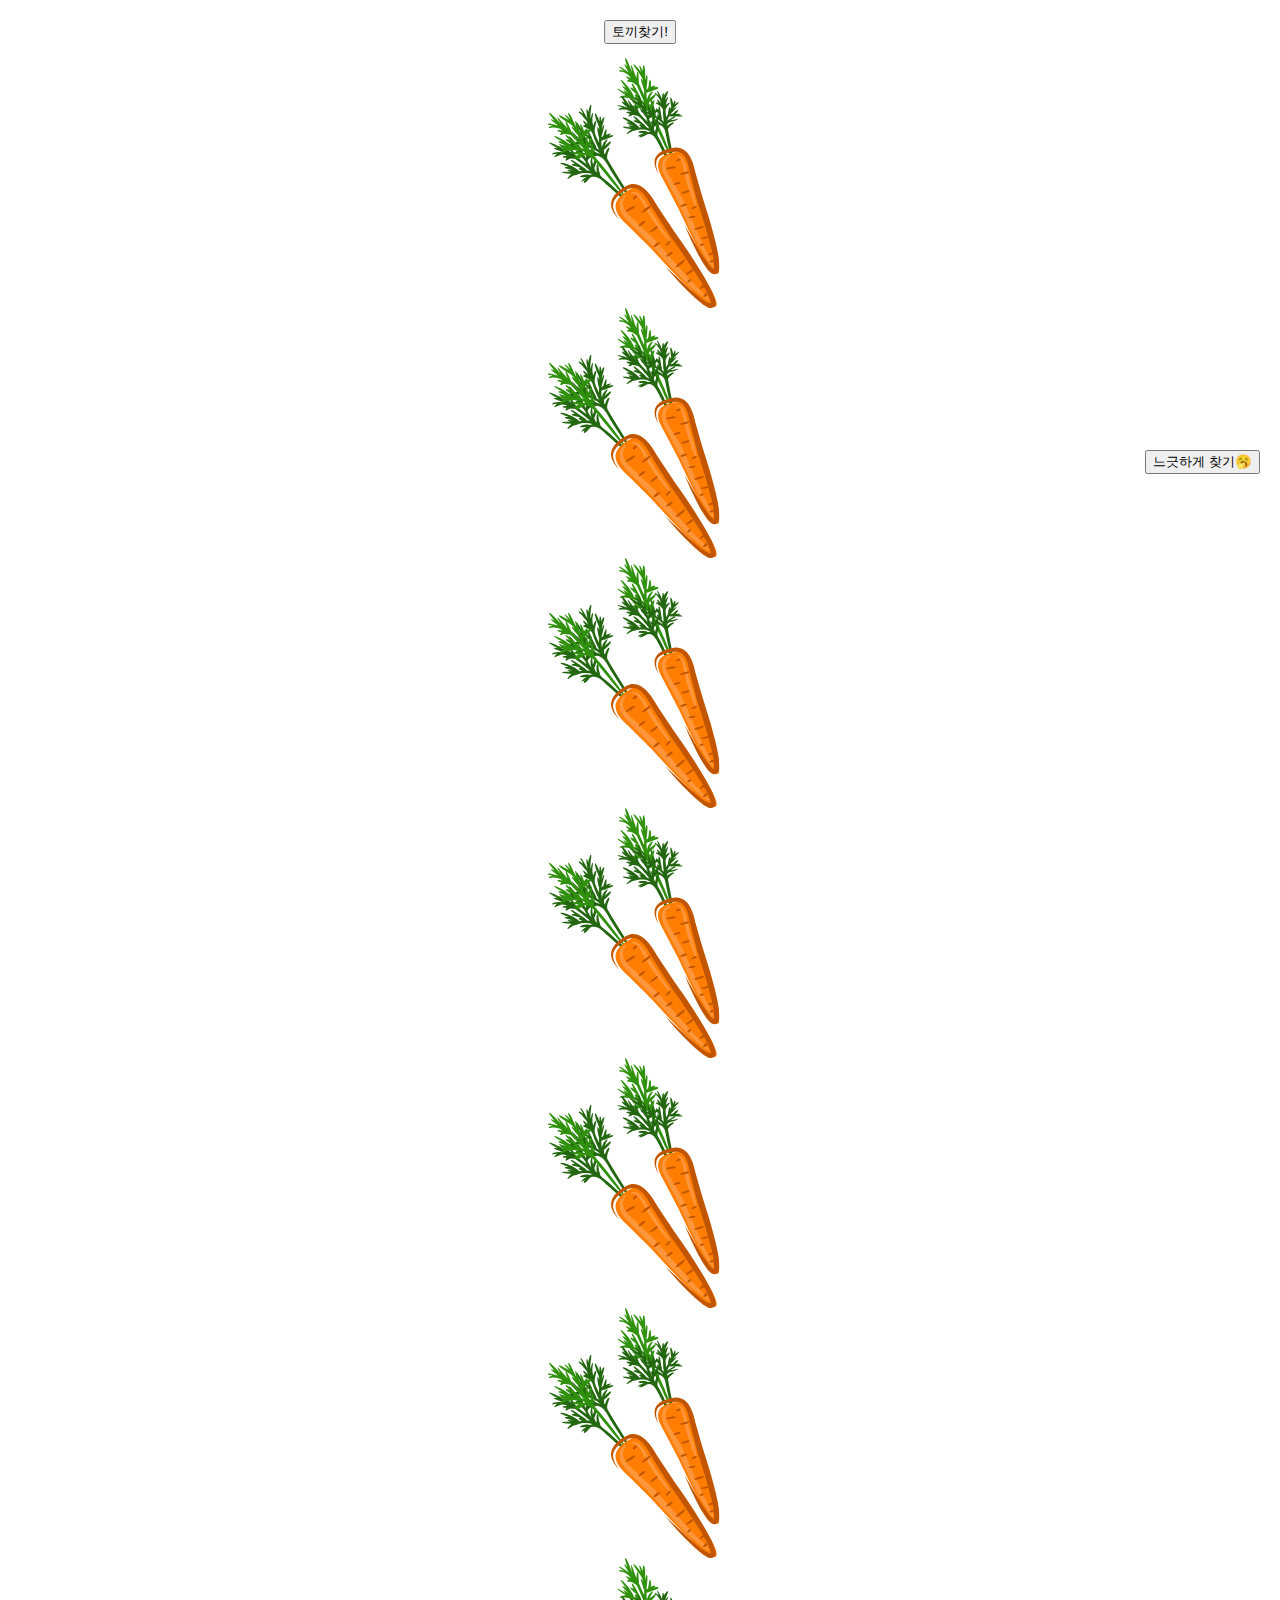
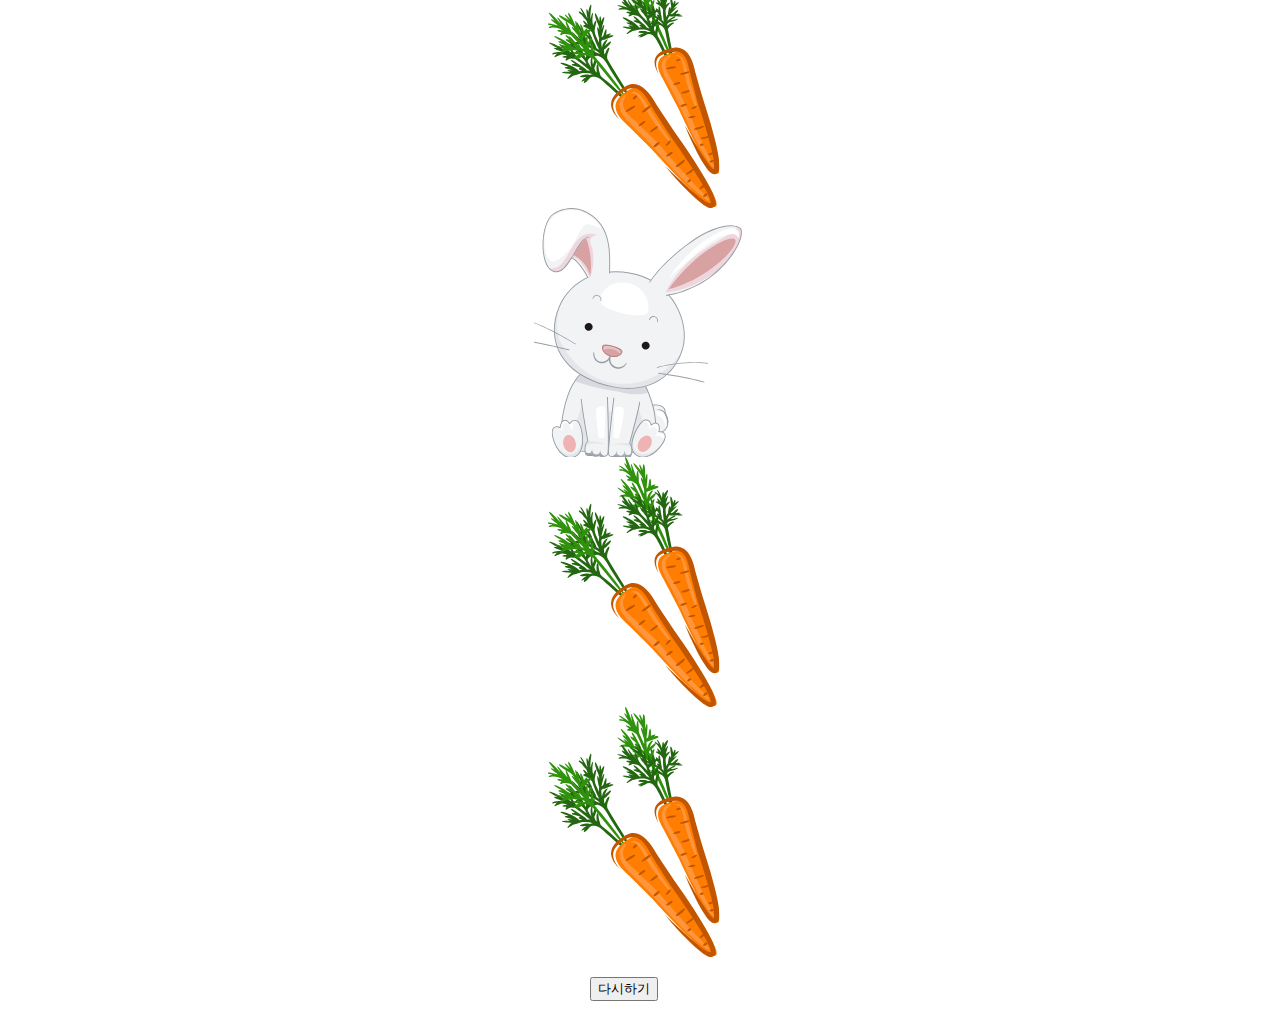
<file: chap.1/find the rabbits/index.html>
<!DOCTYPE html>
<html lang="en">
  <head>
    <meta charset="UTF-8" />
    <meta name="viewport" content="width=device-width, initial-scale=1.0" />
    <title>Scroll</title>
    <style>
      body {
        padding-top: 50px;
      }
      img {
        margin: 0 auto;
        display: block;
      }
      .findIt {
        position: absolute;
        top: 20px;
        left: 50%;
        transform: translate(-50%, 0);
      }

      .reset {
        display:block;
        width:100px;
        margin: 20px auto;
      }

      .move {
        position: fixed;
        top: 50%;
        right: 20px;
      }

    </style>
  </head>
  <body>
    <img src="img/carrot.png" alt="당근" class="carrot" />
    <img src="img/carrot.png" alt="당근" class="carrot" />
    <img src="img/carrot.png" alt="당근" class="carrot" />
    <img src="img/carrot.png" alt="당근" class="carrot" />
    <img src="img/carrot.png" alt="당근" class="carrot" />
    <img src="img/carrot.png" alt="당근" class="carrot" />
    <img src="img/carrot.png" alt="당근" class="carrot" />
    <img src="img/rabbit.png" alt="토끼" class="rabbit" />
    <img src="img/carrot.png" alt="당근" class="carrot" />
    <img src="img/carrot.png" alt="당근" class="carrot" />
    <aside class="findIt"><button>토끼찾기!</button></aside>
    <aside class="reset"><button>다시하기</button></aside>
    <aside class="move"><button>느긋하게 찾기🥱</button></aside>
    <script>
      const findIt = document.querySelector('.findIt');
      const rabbit = document.querySelector('.rabbit');
      const reset = document.querySelector('.reset');
      const move = document.querySelector('.move');

      findIt.addEventListener('click', () => {
        rabbit.scrollIntoView({ behavior:'smooth', block: 'center'});
      });
      reset.addEventListener('click', () => 
        window.scrollTo(0, 0)
        );
      move.addEventListener('click', () => {
        window.scrollBy(0, 100);
      });
    </script>
  </body>
</html>
</file>
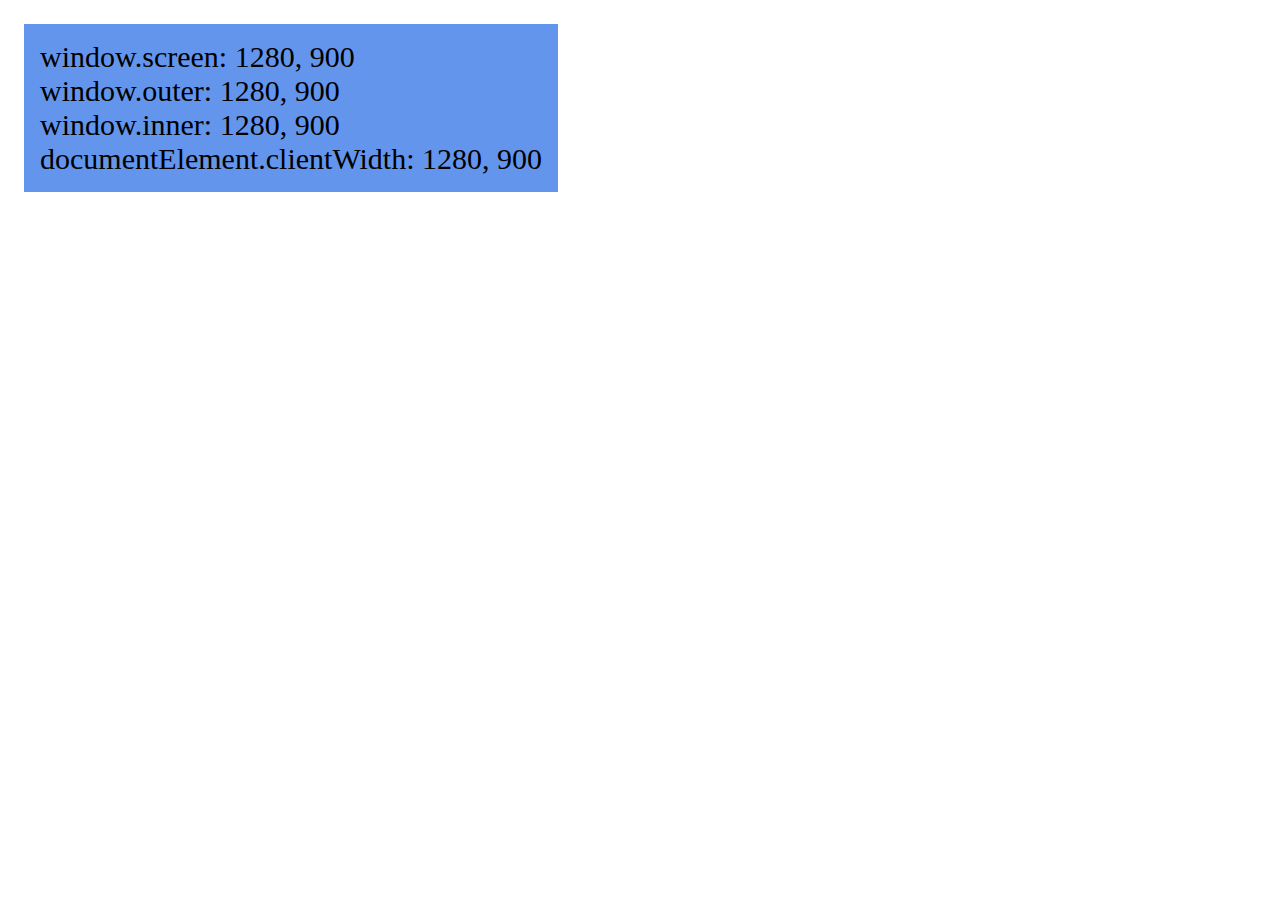
<file: chap.1/2.4.window_size.html>
<!DOCTYPE html>
<html lang="en">
  <head>
    <meta charset="UTF-8" />
    <meta http-equiv="X-UA-Compatible" content="IE=edge" />
    <meta name="viewport" content="width=device-width, initial-scale=1.0" />
    <title>Window Size(구조별 사이즈)</title>
    <style>
      .tag {
        background: cornflowerblue;
        display: inline-block;
        padding: 16px;
        margin: 16px;
        font-size: 30px;
      }
    </style>
  </head>
  <body>
    <div class="tag">Window Size</div>
    <script>
      const tag = document.querySelector(".tag");
      function updateTag() {
        tag.innerHTML = ` 
            window.screen: ${window.screen.width}, ${window.screen.height} <br>
            window.outer: ${window.outerWidth}, ${window.outerHeight} <br>
            window.inner: ${window.innerWidth}, ${window.innerHeight} <br>
            documentElement.clientWidth: ${document.documentElement.clientWidth}, ${document.documentElement.clientHeight}
        `;
      }
      window.addEventListener("resize", () => {
        updateTag();
      });
      updateTag();
    </script>
  </body>
</html>
</file>
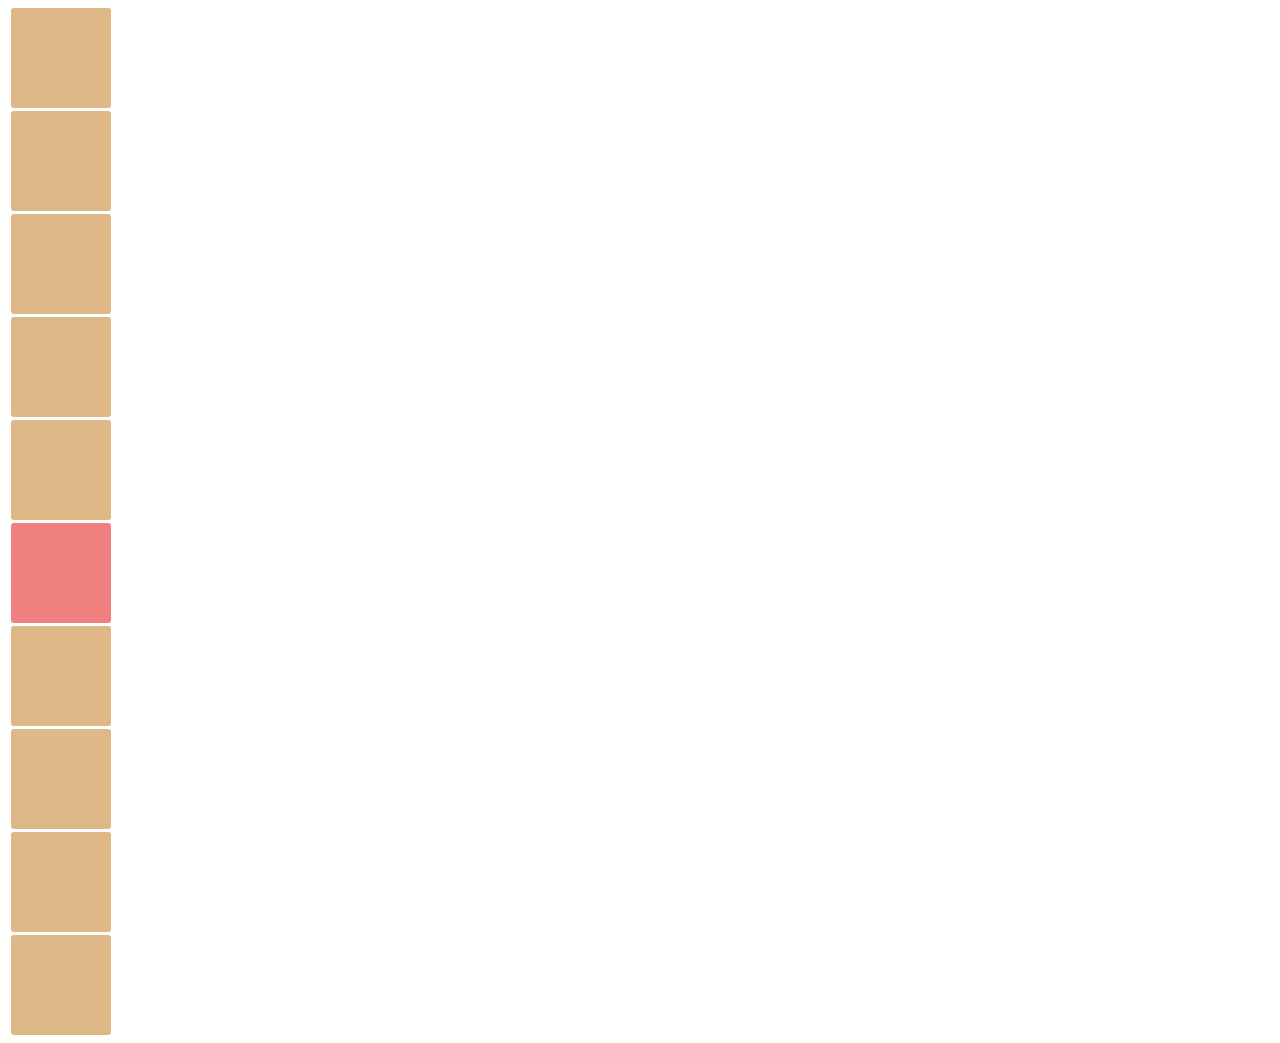
<file: chap.1/2.7.window_coordinates.html>
<!DOCTYPE html>
<html lang="en">
  <head>
    <meta charset="UTF-8" />
    <meta http-equiv="X-UA-Compatible" content="IE=edge" />
    <meta name="viewport" content="width=device-width, initial-scale=1.0" />
    <title>Coordinates 좌표실습</title>
    <style>
      div {
        width: 100px;
        height: 100px;
        background-color: burlywood;
        margin: 3px;
        border-radius: 3px;
      }

      .special {
        background-color: lightcoral;
      }
    </style>
  </head>
  <body>
    <div></div>
    <div></div>
    <div></div>
    <div></div>
    <div></div>
    <div class="special"></div>
    <div></div>
    <div></div>
    <div></div>
    <div></div>
    <script>
      const special = document.querySelector(".special");

      special.addEventListener("click", () => {
        const rect = special.getBoundingClientRect();
        console.log(rect);
        console.log(`client: ${event.clientX}, ${event.clientY}`);
        console.log(`page: ${event.pageX}, ${event.pageY}`);
      });
    </script>
  </body>
</html>
</file>
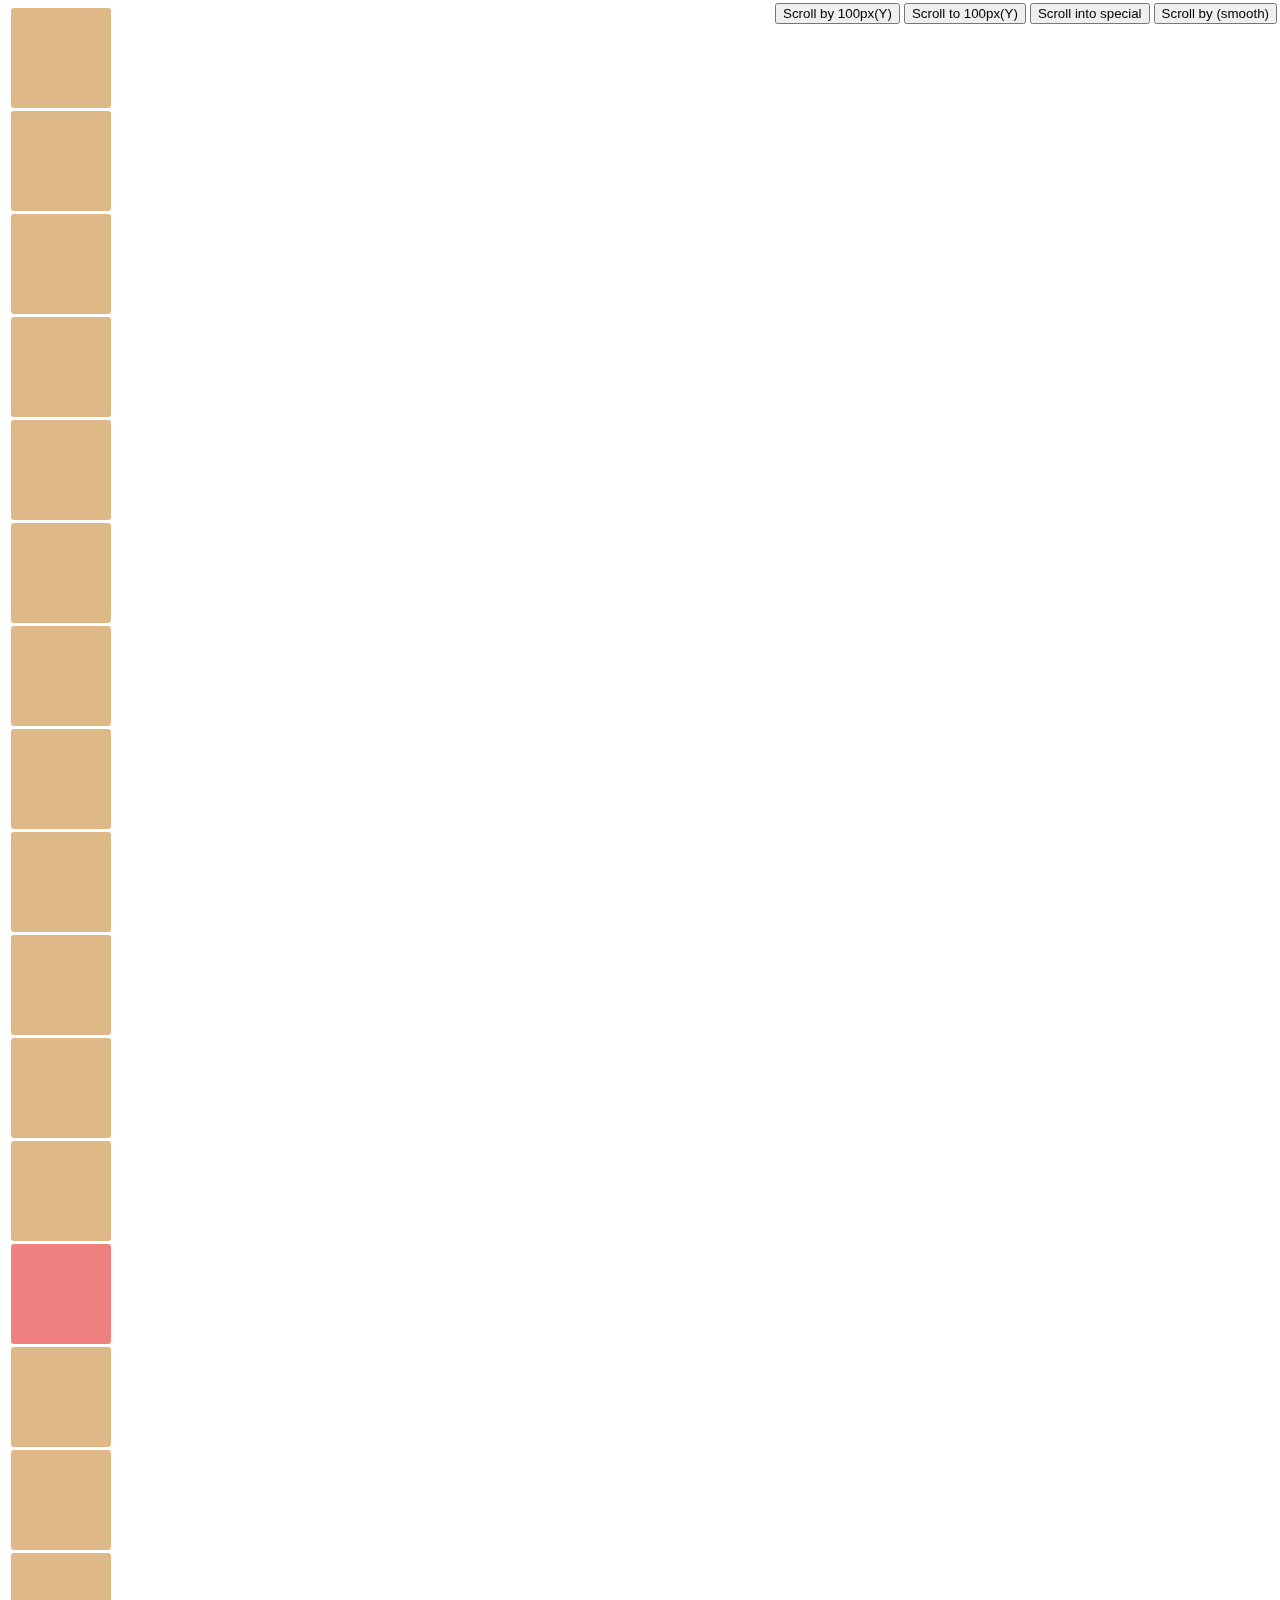
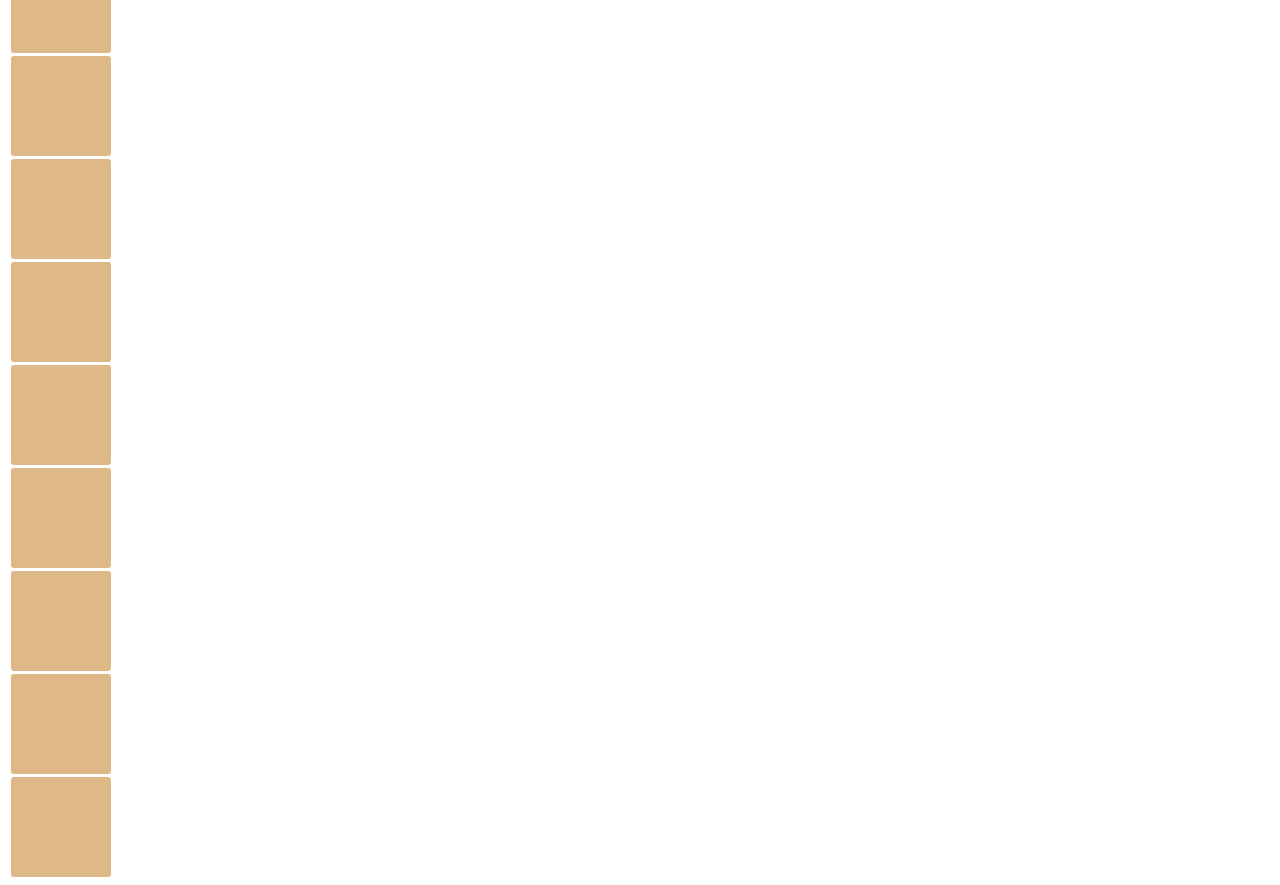
<file: chap.1/2.8.scroll_button.html>
<!DOCTYPE html>
<html lang="en">
  <head>
    <meta charset="UTF-8" />
    <meta http-equiv="X-UA-Compatible" content="IE=edge" />
    <meta name="viewport" content="width=device-width, initial-scale=1.0" />
    <title>coordinates</title>
    <style>
      div {
        width: 100px;
        height: 100px;
        background-color: burlywood;
        margin: 3px;
        border-radius: 3px;
      }

      .special {
        background-color: lightcoral;
      }

      .scrollButton {
        position: fixed;
        right: 3px;
        top: 3px;
      }
    </style>
  </head>
  <body>
    <div></div>
    <div></div>
    <div></div>
    <div></div>
    <div></div>
    <div></div>
    <div></div>
    <div></div>
    <div></div>
    <div></div>
    <div></div>
    <div></div>
    <div class="special"></div>
    <div></div>
    <div></div>
    <div></div>
    <div></div>
    <div></div>
    <div></div>
    <div></div>
    <div></div>
    <div></div>
    <div></div>
    <div></div>
    <aside class="scrollButton">
      <button class="by">Scroll by 100px(Y)</button>
      <button class="to">Scroll to 100px(Y)</button>
      <button class="into">Scroll into special</button>
      <button class="bySmooth">Scroll by (smooth)</button>
    </aside>
    <script>
      const special = document.querySelector(".special");

      special.addEventListener("click", () => {
        const rect = special.getBoundingClientRect();
        console.log(rect);
        console.log(`client: ${event.clientX}, ${event.clientY}`);
        console.log(`page: ${event.pageX}, ${event.pageY}`);
      });

      const scrollBy = document.querySelector(".by");
      const scrollTo = document.querySelector(".to");
      const scrollInto = document.querySelector(".into");
      const scrollBySmooth = document.querySelector(".bySmooth");

      scrollBy.addEventListener("click", () => {
        window.scrollBy(0, 100);
      });
      scrollTo.addEventListener("click", () => {
        window.scrollTo(0, 100);
      });
      scrollInto.addEventListener("click", () => {
        special.scrollIntoView({ block: "center"});
      });
      scrollBySmooth.addEventListener("click", () => {
        window.scrollBy({ top: 200, left: 0, behavior: "smooth" });
      });
    </script>
  </body>
</html>
</file>
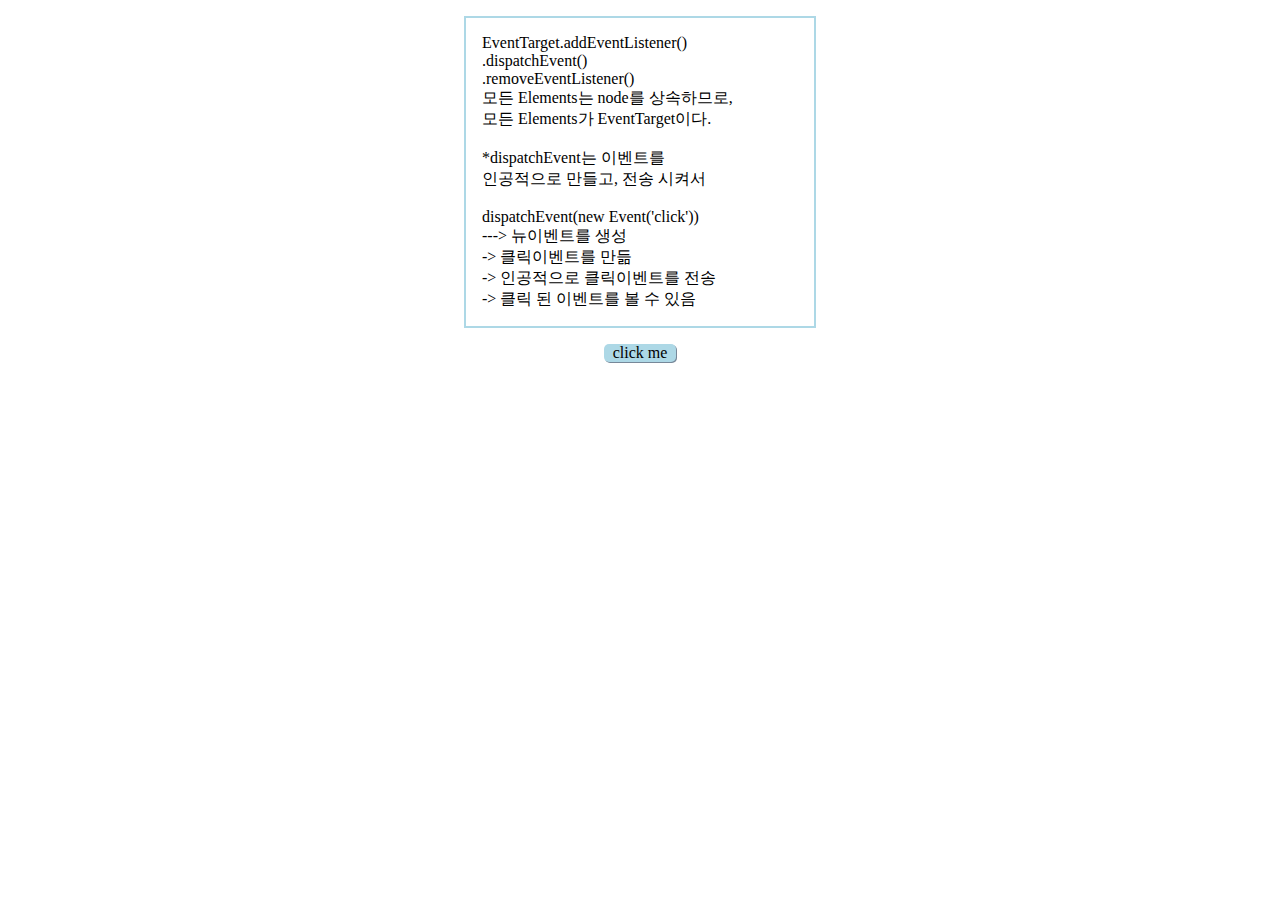
<file: chap.3/1. event-methods.html>
<!DOCTYPE html>
<html lang="en">

<head>
    <meta charset="UTF-8">
    <meta http-equiv="X-UA-Compatible" content="IE=edge">
    <meta name="viewport" content="width=device-width, initial-scale=1.0">
    <title>Event Methods-API 3개</title>
    <style>
        p {
            width: 25%;
            margin: 1rem auto;
            padding: 1rem;
            border: 2px solid lightblue;
        }

        div {
            width: 4.5rem;
            text-align: center;
            margin: 0 auto;
            background-color: lightblue;
            box-shadow: 1px 1px lightslategray;
            border-radius: 5px;
            cursor: pointer;
        }
    </style>
</head>

<body>
    <p>EventTarget.addEventListener() <br>
        .dispatchEvent() <br>
        .removeEventListener() <br>

        모든 Elements는 node를 상속하므로, <br>
        모든 Elements가 EventTarget이다.
        <br><br> 
        *dispatchEvent는 이벤트를 <br> 인공적으로 만들고, 전송 시켜서 <br> <br> 
        dispatchEvent(new Event('click')) <br>  ---> 뉴이벤트를 생성 <br> 
        -> 클릭이벤트를 만듦 <br> -> 인공적으로 클릭이벤트를 전송 <br> -> 클릭 된 이벤트를 볼 수 있음

    </p>
    <div>click me</div>
    <script>
    </script>
</body>

</html>
</file>
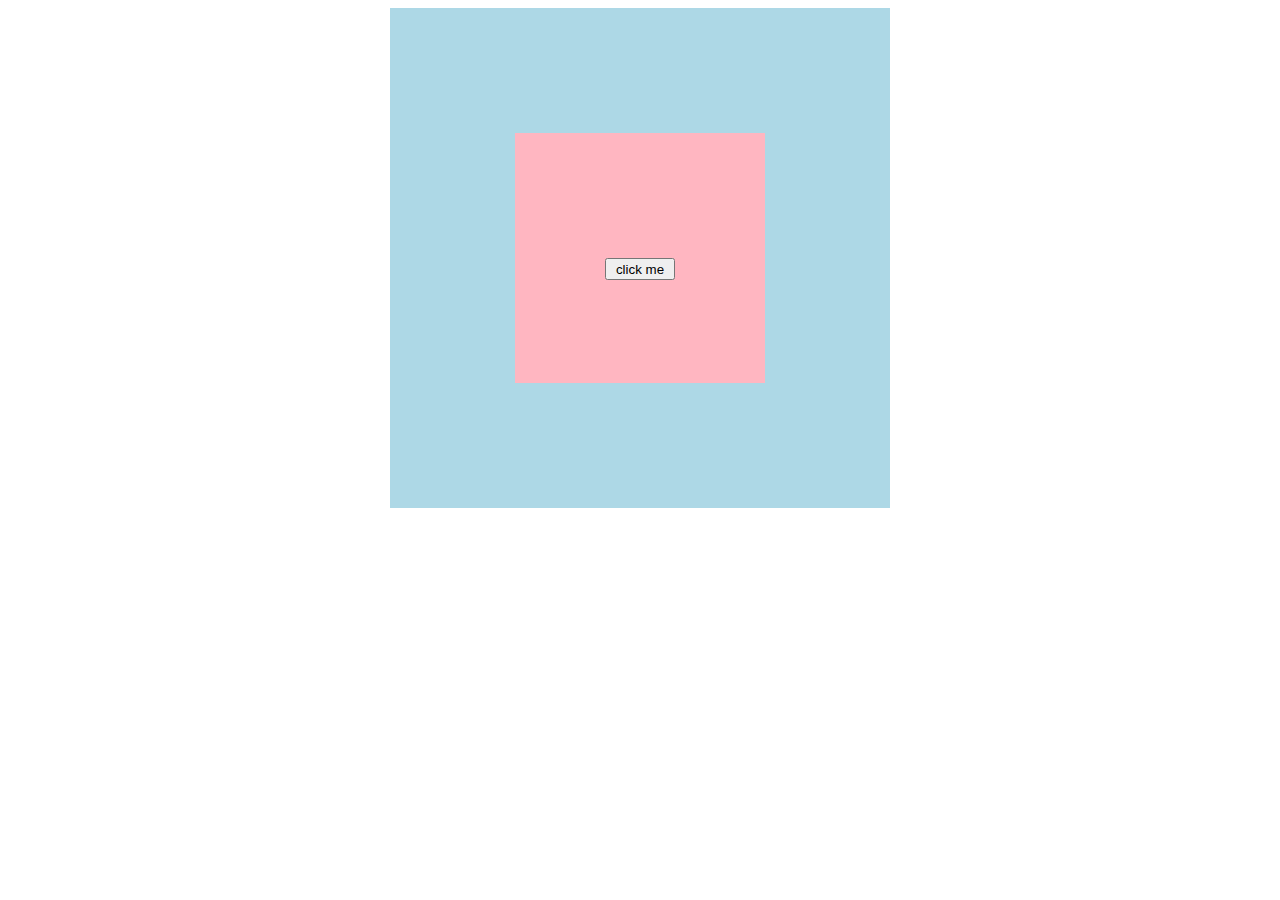
<file: chap.3/2. event-capture.html>
<!DOCTYPE html>
<html lang="en">

<head>
    <meta charset="UTF-8">
    <meta http-equiv="X-UA-Compatible" content="IE=edge">
    <meta name="viewport" content="width=device-width, initial-scale=1.0">
    <title>Document</title>
    <style>
        .outer {
            width: 500px;
            height: 500px;
            margin: 0 auto;
            background-color: lightblue;
        }

        .middle {
            position: relative;
            top: 125px;
            width: 50%;
            height: 50%;
            margin: 0 auto;
            background-color: lightpink;
        }

        button {
            position: relative;
            top: 50%;
            display: block;
            width: 70px;
            height: 22px;
            margin: 0 auto;
        }
    </style>
</head>

<body>
    <div class="outer">
        <div class="middle">
            <button>
                click me
            </button>
        </div>
    </div>

    <script>
        const outer = document.querySelector('.outer');
        const middle = document.querySelector('.middle');
        const btn = document.querySelector('button');

        outer.addEventListener('click', (event) => {
            // ※ 부모요소에 적용!
            // if (event.target !== event.currentTarget) {
            //     return;
            // };
            console.log(`outer : ${event.currentTarget}, ${event.target}`);
        });

        middle.addEventListener('click', (event) => {
            // ※
            // if (event.target !== event.currentTarget) {
            //     return;
            // };
            console.log(`middle : ${event.currentTarget}, ${event.target}`);
        });

        btn.addEventListener('click', (event) => {
            console.log(`btn1 : ${event.currentTarget}, ${event.target}`);
        });
        // event.stopPropagation();  // btn1,2만 버블링 일어나고, 위로 전달되지 않음(위로 bubbling X)
        //event.stopImmediatePropagation(); // 전달 멈춰! 버블링 멈춰

        // 다른 이벤트를 무시하고 내 코드만 처리하는 방식. 
        // 예상치 못한 오류 잦음! 웬만해선 사용하지 않기
        // ※ 해당 API를 굳이 쓰지 않아도 부모element.event.target !== event.currentTarget면 return하는 클릭 이벤트를 만들면 됨.


        btn.addEventListener('click', (event) => {
            console.log(`btn2 : ${event.currentTarget}, ${event.target}`);
            // event.stopImmediatePropagation(); 나 빼고 다 멈춰! 
            // 이벤트 등록순서 btn1 - btn2 로 전달되기 때문에, 
            // btn2에서 stopImmediatePropagaion을 쓰면 btn 1,2가 전달됨
        });

    </script>
</body>

</html>
</file>
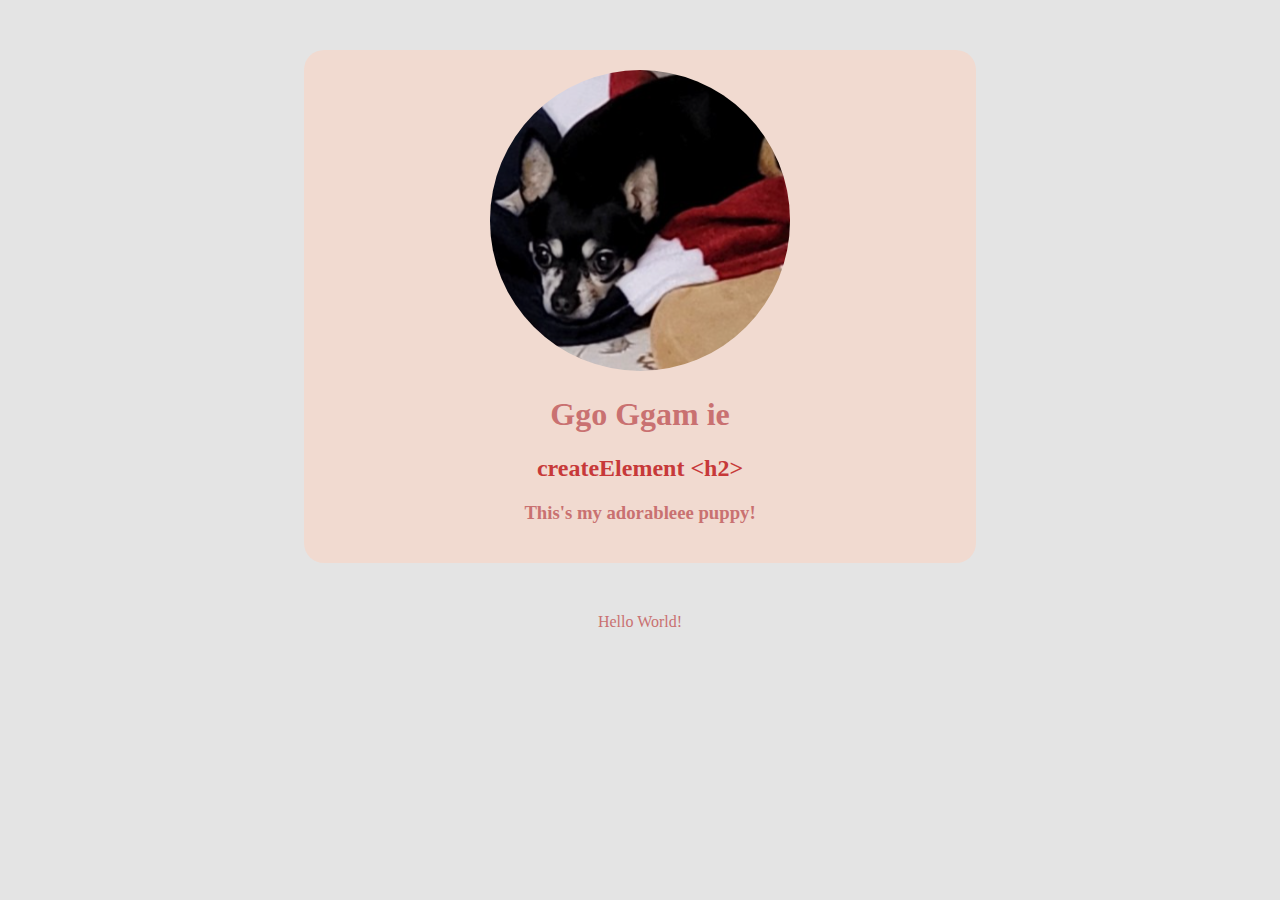
<file: chap.2/dom code/dom.html>
<!DOCTYPE html>
<html lang="en">
  <head>
    <meta charset="UTF-8" />
    <meta name="viewport" content="width=device-width, initial-scale=1.0" />
    <title>💕🧸</title>
    <style>
      html {
        padding: 0px;
        margin: 0px;
      }

      body {
        background-color: #e4e4e4;
        text-align: center;
        color: rgb(199, 57, 57);
      }
      section {
        width: 50%;
        margin: 50px auto;
        background-color: #f1dad0;;
        border-radius: 20px;
        padding: 20px;
      }
      img {
        z-index: 100;
        border-radius: 150px;
        will-change: opacity;
      }
      h1,
      h3,
      span {
        color: rgb(201, 113, 113);;
      }
    </style>
  </head>
  <body>
    <section>
      <img src="img/avatar.png" alt="avatar" />
      <h1 id="brand">Ggo Ggam ie</h1>
      <h3>This's my adorableee puppy!</h3>
    </section>
    <span>Hello World!</span>
    <script>
      // const image = document.querySelector('img[src="img/avarta.png"]');

      const section = document.querySelector('section');
      const h2 = document.createElement('h2'); // h2 만듦
      h2.setAttribute('class', 'title');    // 클래스 부여
      h2.textContent = 'createElement <h2> ';  // 텍스트 내용 추가
     // section.appendChild(h2); 끝 부분에 추가
      
      const h3 = document.querySelector('h3');
      section.insertBefore(h2, h3); //A를, B노드 앞에 추가

      // section.innerHTML = `
      // <img src="img/avatar.png" alt="avatar" />    // section 전체 수정이 일어남
      // <h1 id="brand">Dream Coding</h1>         // dom tree만들고, render tree만들고... 번잡해짐!    
      // `;

      // section.removeChild(h2); 
      // creatElement로 h2를 만들면, h2 element reference를 갖고 있기 때문에
      // h2를 빼는 것도 가능함!
    </script>
  </body>
</html>
</file>
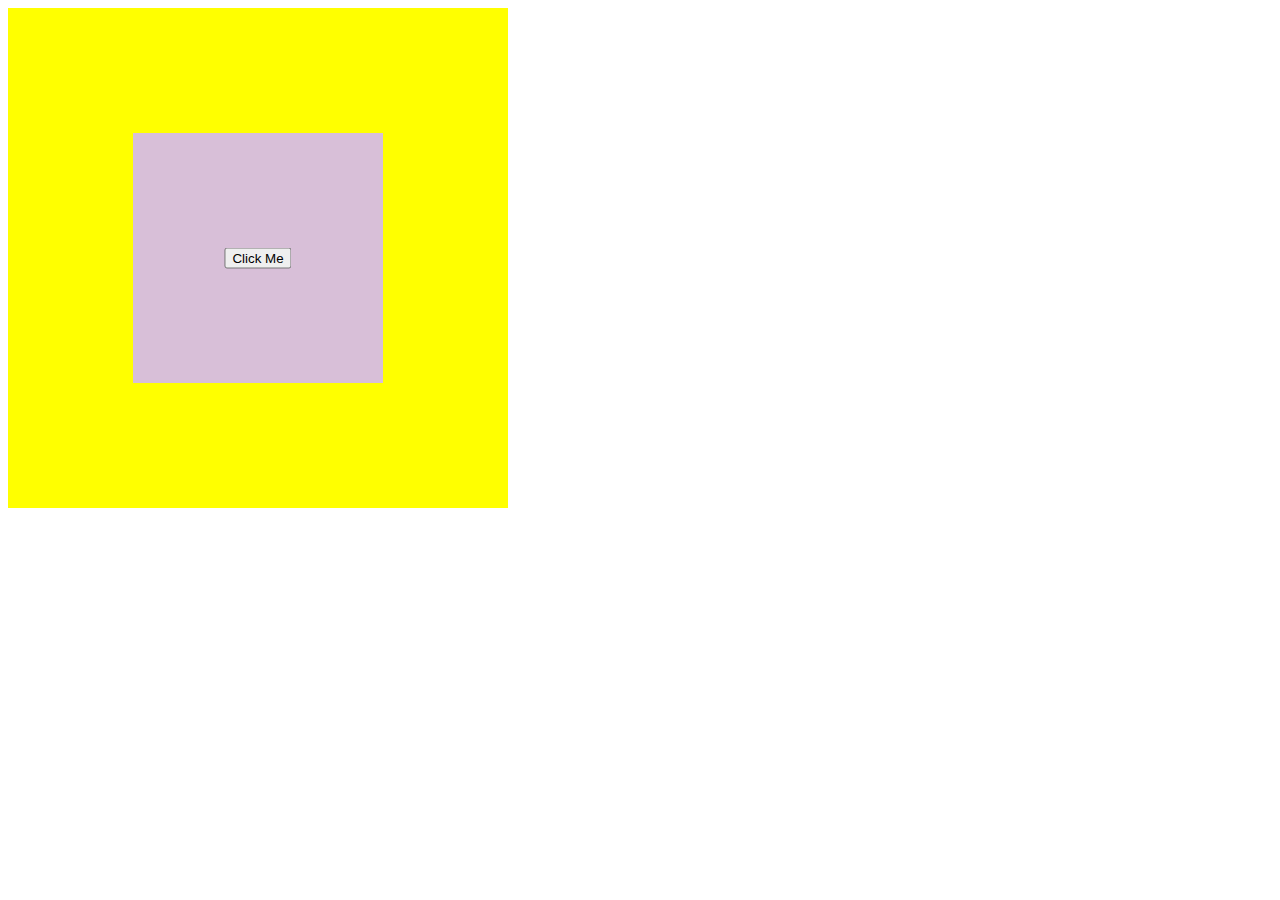
<file: chap.3/2. event/event-capture.html>
<!DOCTYPE html>
<html lang="en">

<head>
  <meta charset="UTF-8" />
  <meta name="viewport" content="width=device-width, initial-scale=1.0" />
  <title>Document</title>
  <style>
    .outer {
      width: 500px;
      height: 500px;
      background-color: yellow;
    }

    .middle {
      width: 50%;
      height: 50%;
      margin: auto;
      background-color: thistle;
      transform: translateY(50%);
    }

    button {
      position: relative;
      top: 50%;
      left: 50%;
      transform: translate(-50%, -50%);
    }
  </style>
</head>

<body>
  <div class="outer">
    <div class="middle">
      <button>Click Me</button>
    </div>
  </div>
  <script>
    const outer = document.querySelector('.outer');
    const middle = document.querySelector('.middle');
    const button = document.querySelector('button');

    outer.addEventListener('click', event => {
      if (event.target !== event.currentTarget) {
        return;
      }
      console.log(`outer: ${event.currentTarget}, ${event.target}`);
    });
    middle.addEventListener('click', event => {
      if (event.target !== event.currentTarget) {
        return;
      }
      console.log(`middle ${event.currentTarget}, ${event.target}`);
    });
    button.addEventListener('click', event => {
      console.log(`button1 ${event.currentTarget}, ${event.target}`);
    });
    button.addEventListener('click', event => {
      console.log(`button2 ${event.currentTarget}, ${event.target}`);
    });
    
    //상위 요소로 전달되지 않음
    //event.stopPropagation(); 전달 멈춰! 내 기준 상위로 버블링 멈춰
    //event.stopImmediatePropagation(); 나 빼고 버블 싹 다 멈춰!

  </script>
</body>

</html>
</file>
